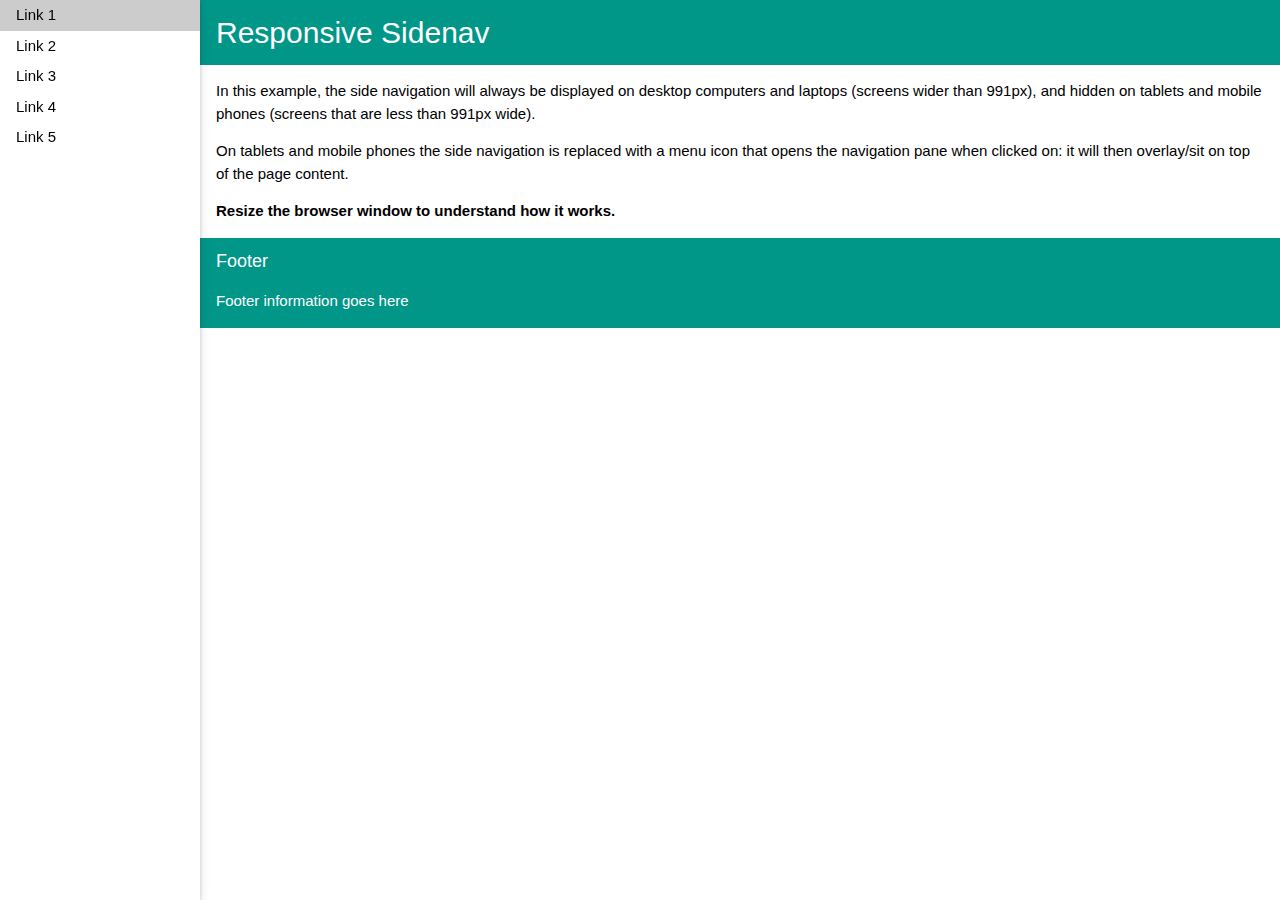
<file: leantoggle.html>
<!DOCTYPE html>
<html>
<title>W3.CSS</title>
<meta name="viewport" content="width=device-width, initial-scale=1">
<link rel="stylesheet" href="./css/w3.css">
<body>

<nav class="w3-sidenav w3-collapse w3-white w3-card-2 w3-animate-left" style="width:200px;">
  <a href="javascript:void(0)" onclick="w3_close()" 
  class="w3-closenav w3-large w3-hide-large">Close &times;</a>
  <a href="tryit.asp-filename=tryw3css_sidenav_hide&stacked=h.html#">Link 1</a>		
  <a href="tryit.asp-filename=tryw3css_sidenav_hide&stacked=h.html#">Link 2</a>		
  <a href="tryit.asp-filename=tryw3css_sidenav_hide&stacked=h.html#">Link 3</a>		
  <a href="tryit.asp-filename=tryw3css_sidenav_hide&stacked=h.html#">Link 4</a>		
  <a href="tryit.asp-filename=tryw3css_sidenav_hide&stacked=h.html#">Link 5</a>		
</nav>

<div class="w3-main" style="margin-left:200px">
<header class="w3-container w3-teal">
  <span class="w3-opennav w3-xlarge w3-hide-large" onclick="w3_open()">&#9776;</span>
  <h2>Responsive Sidenav</h2>
</header>

<div class="w3-container">
  <p>In this example, the side navigation will always be displayed on desktop computers and laptops (screens wider than 991px), and hidden on tablets and mobile phones (screens that are less than 991px wide).</p>
  <p>On tablets and mobile phones the side navigation is replaced with a menu icon that opens the navigation pane when clicked on: it will then overlay/sit on top of the page content.</p>
  <p><b>Resize the browser window to understand how it works.</b></p>
</div>

<footer class="w3-container w3-teal">
  <h5>Footer</h5>
  <p>Footer information goes here</p>
</footer>
     
</div>

<script>
function w3_open() {
    document.getElementsByClassName("w3-sidenav")[0].style.display = "block";
}
function w3_close() {
    document.getElementsByClassName("w3-sidenav")[0].style.display = "none";
}
</script>
     
</body>
</html>
</file>
